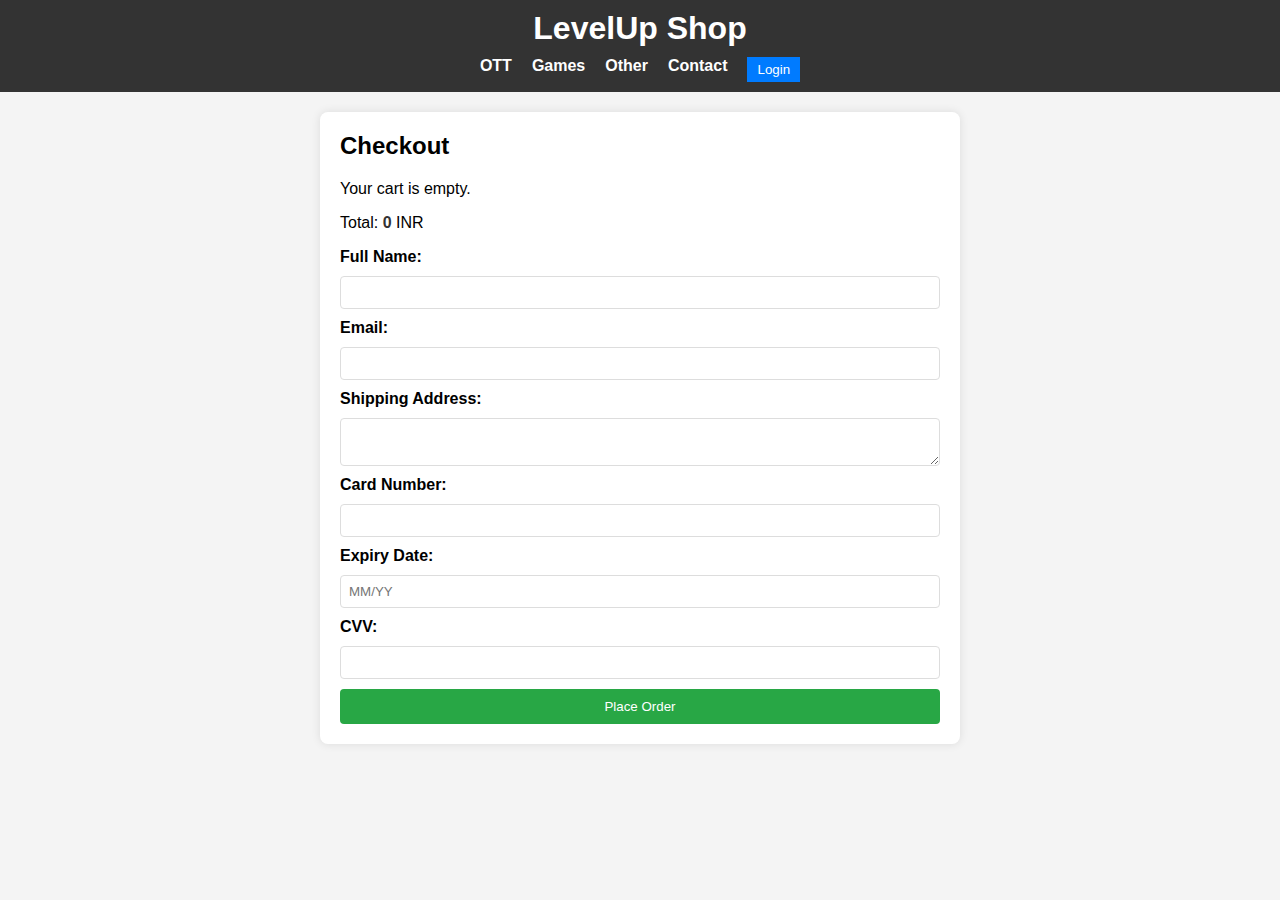
<file: checkout.html>
<!DOCTYPE html>
<html lang="en">
<head>
    <meta charset="UTF-8">
    <meta name="viewport" content="width=device-width, initial-scale=1.0">
    <title>Checkout - LevelUp Shop</title>
    <link rel="stylesheet" href="styles2.css">
</head>
<body>
    <header>
        <h1>LevelUp Shop</h1>
        <nav>
            <a href="index.html">OTT</a>
            <a href="faqs.html">Games</a>
            <a href="#">Other</a>
            <a href="#">Contact</a>
            <button class="login-btn" onclick="login()">Login</button>
        </nav>
    </header>

    <main>
        <section class="checkout">
            <h2>Checkout</h2>
            <div id="checkout-items"></div>
            <p>Total: <span id="checkout-total">0</span> INR</p>

            <form id="checkout-form">
                <label for="name">Full Name:</label>
                <input type="text" id="name" name="name" required>

                <label for="email">Email:</label>
                <input type="email" id="email" name="email" required>

                <label for="address">Shipping Address:</label>
                <textarea id="address" name="address" required></textarea>

                <label for="card">Card Number:</label>
                <input type="text" id="card" name="card" required>

                <label for="expiry">Expiry Date:</label>
                <input type="text" id="expiry" name="expiry" placeholder="MM/YY" required>

                <label for="cvv">CVV:</label>
                <input type="text" id="cvv" name="cvv" required>

                <button type="submit" class="buy-btn">Place Order</button>
            </form>
        </section>
    </main>

    <script>
        // Retrieve cart data from localStorage
        const cart = JSON.parse(localStorage.getItem("cart")) || [];
        const checkoutItems = document.getElementById("checkout-items");
        const checkoutTotal = document.getElementById("checkout-total");

        // Display cart items and total
        if (cart.length > 0) {
            let total = 0;
            cart.forEach(product => {
                const itemDiv = document.createElement("div");
                itemDiv.className = "checkout-item";
                itemDiv.textContent = `${product.item} - ${product.price} INR`;
                checkoutItems.appendChild(itemDiv);
                total += product.price;
            });
            checkoutTotal.textContent = total;
        } else {
            checkoutItems.textContent = "Your cart is empty.";
        }

        // Handle form submission
        document.getElementById("checkout-form").addEventListener("submit", function (e) {
            e.preventDefault();
            alert("Order placed successfully! Thank you for shopping with us.");
            localStorage.removeItem("cart");
            window.location.href = "index.html";
        });
    </script>
</body>
</html>
</file>
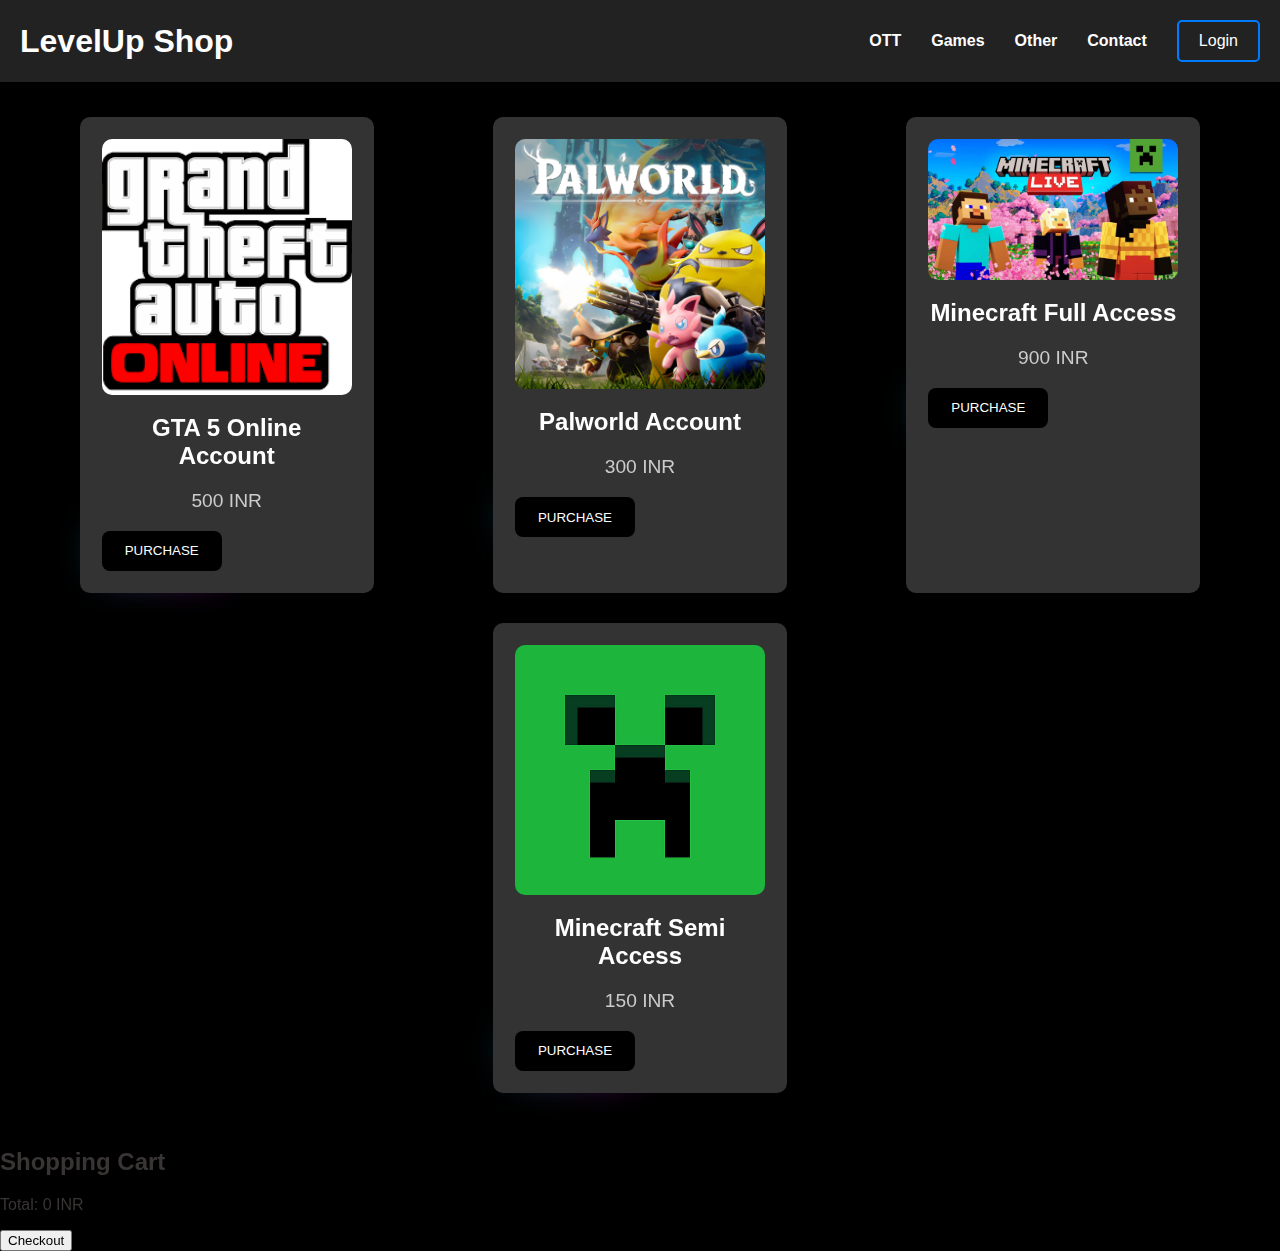
<file: faqs.html>
<!DOCTYPE html>
<html lang="en">
<head>
    <meta charset="UTF-8">
    <meta name="viewport" content="width=device-width, initial-scale=1.0">
    <title>PROSTCHANGER</title>
    <link rel="stylesheet" href="styles.css">
</head>
<body>
    <header>
        <h1>LevelUp Shop</h1>
        <nav>
            <a href="index.html">OTT</a>
            <a href="faqs.html">Games</a>
            <a href="#">Other</a>
            <a href="#">Contact</a>
            <button class="login-btn" onclick="login()">Login</button>
        </nav>
    </header>

    <main>
        <section class="product">
            <img src="assets/images.png" alt="GTA 5 Online Account">
            <h2>GTA 5 Online Account</h2>
            <p>500 INR</p>
            <button onclick="addToCart('GTA 5 Online Account', 500)">PURCHASE</button>
        </section>

        <section class="product">
            <img src="assets/palworld-1705691572614.jpg" alt="Palworld Account">
            <h2>Palworld Account</h2>
            <p>300 INR</p>
            <button onclick="addToCart('Palworld Account', 300)">PURCHASE</button>
        </section>

        <section class="product">
            <img src="assets/11.jpg" alt="Minecraft Full Access">
            <h2>Minecraft Full Access</h2>
            <p>900 INR</p>
            <button onclick="addToCart('Minecraft Full Access', 900)">PURCHASE</button>
        </section>

        <section class="product">
            <img src="assets/lol.jpg" alt="Minecraft Semi Access">
            <h2>Minecraft Semi Access</h2>
            <p>150 INR</p>
            <button onclick="addToCart('Minecraft Semi Access', 150)">PURCHASE</button>
        </section>
    </main>

    <aside class="cart">
        <h2>Shopping Cart</h2>
        <ul id="cart-items"></ul>
        <p>Total: <span id="cart-total">0</span> INR</p>
        <button onclick="proceedToCheckout()">Checkout</button>
    </aside>

    <script>
        let cart = [];

        function addToCart(item, price) {
            cart.push({ item, price });
            updateCart();
        }

        function updateCart() {
            const cartList = document.getElementById('cart-items');
            const cartTotal = document.getElementById('cart-total');
            cartList.innerHTML = '';
            let total = 0;
            cart.forEach(product => {
                const li = document.createElement('li');
                li.textContent = `${product.item} - ${product.price} INR`;
                cartList.appendChild(li);
                total += product.price;
            });
            cartTotal.textContent = total;
        }

        function proceedToCheckout() {
            if (cart.length === 0) {
                alert("Your cart is empty!");
                return;
            }
            localStorage.setItem("cart", JSON.stringify(cart));
            window.location.href = "checkout.html";
        }
    </script>
</body>
</html>
</file>
<file: styles2.css>
/* General Styles */
body {
    font-family: Arial, sans-serif;
    margin: 0;
    padding: 0;
    background-color: #f4f4f4;
}

header {
    background-color: #333;
    color: #fff;
    padding: 10px 20px;
    text-align: center;
}

header h1 {
    margin: 0;
}

nav {
    display: flex;
    justify-content: center;
    gap: 20px;
    margin-top: 10px;
}

nav a {
    color: #fff;
    text-decoration: none;
    font-weight: bold;
}

nav a:hover {
    text-decoration: underline;
}

.login-btn {
    background-color: #007bff;
    color: #fff;
    border: none;
    padding: 5px 10px;
    cursor: pointer;
}

.login-btn:hover {
    background-color: #0056b3;
}

/* Checkout Page Styles */
.checkout {
    max-width: 600px;
    margin: 20px auto;
    padding: 20px;
    background-color: #fff;
    border-radius: 8px;
    box-shadow: 0 0 10px rgba(0, 0, 0, 0.1);
}

.checkout h2 {
    margin-top: 0;
}

.checkout-item {
    padding: 10px;
    border-bottom: 1px solid #ddd;
}

#checkout-total {
    font-weight: bold;
    color: #333;
}

form {
    display: flex;
    flex-direction: column;
    gap: 10px;
}

form label {
    font-weight: bold;
}

form input, form textarea {
    padding: 8px;
    border: 1px solid #ddd;
    border-radius: 4px;
}

form button {
    background-color: #28a745;
    color: #fff;
    border: none;
    padding: 10px;
    cursor: pointer;
    border-radius: 4px;
}

form button:hover {
    background-color: #218838;
}
</file>
<file: styles.css>
body {
    font-family: Arial, sans-serif;
    margin: 0;
    padding: 0;
    background-color: #000; /* Black background */
    color: #393535; /* White text */
}

header {
    background-color: #222; /* Darker header */
    color: white;
    padding: 20px;
    text-align: center;
    display: flex;
    justify-content: space-between;
    align-items: center;
}

header h1 {
    margin: 0;
    font-size: 2em;
}

nav {
    display: flex;
    align-items: center;

}

nav a {
    color: white;
    margin: 0 15px;
    text-decoration: none;
    font-weight: bold;
}

.login-btn {
    background-color: transparent;
    color: white;
    border: 2px solid #007bff;
    padding: 10px 20px;
    border-radius: 5px;
    cursor: pointer;
    font-size: 1em;
    margin-left: 15px;
    transition: background-color 0.3s, color 0.3s;
}

.login-btn:hover {
    background-color: #007bff; /* Blue background on hover */
    color: white;
}

main {
    padding: 20px;
    display: flex;
    flex-wrap: wrap;
    justify-content: space-around;
}
/* From Uiverse.io by gharsh11032000 */ 
.product button {
  position: relative;
  width: 120px;
  height: 40px;
  background-color: #000;
  display: flex;
  align-items: center;
  color: white;
  flex-direction: column;
  justify-content: center;
  border: none;
  padding: 12px;
  gap: 12px;
  border-radius: 8px;
  cursor: pointer;
}

.product button::before {
  content: '';
  position: absolute;
  inset: 0;
  left: -4px;
  top: -1px;
  margin: auto;
  width: 128px;
  height: 48px;
  border-radius: 10px;
  background: linear-gradient(-45deg, #e81cff 0%, #40c9ff 100% );
  z-index: -10;
  pointer-events: none;
  transition: all 0.6s cubic-bezier(0.175, 0.885, 0.32, 1.275);
}

.product button::after {
  content: "";
  z-index: -1;
  position: absolute;
  inset: 0;
  background: linear-gradient(-45deg, #fc00ff 0%, #00dbde 100% );
  transform: translate3d(0, 0, 0) scale(0.95);
  filter: blur(20px);
}

.product button:hover::after {
  filter: blur(30px);
}

.product button:hover::before {
  transform: rotate(-180deg);
}

.product button:active::before {
  scale: 0.7;
}

.product {
    background-color: #333; /* Dark card background */
    margin: 15px;
    padding: 20px;
    border-radius: 10px;
    box-shadow: 0 4px 8px rgba(0, 0, 0, 0.2);
    width: 250px;
    text-align: center;
    border: 2px solid transparent;
    transition: border-color 0.3s, box-shadow 0.3s;
   

}

.product:hover {
    box-shadow: 0 0 15px 5px; 
    
    
}

.product:nth-child(1):hover {
    border-color: #00f; /* Blue glow */
    box-shadow: 0 0 15px 5px #00f;
}

.product:nth-child(2):hover {
    border-color: #f00; /* Red glow */
    box-shadow: 0 0 15px 5px #f00;
}

.product:nth-child(3):hover {
    border-color: #0f0; /* Green glow */
    box-shadow: 0 0 15px 5px #0f0;
}

.product:nth-child(4):hover {
    border-color: #800080; /* Purple glow */
    box-shadow: 0 0 15px 5px #800080;
}

.product:nth-child(5):hover {
    border-color: #ff0; /* Yellow glow */
    box-shadow: 0 0 15px 5px #ff0;
}

.product img {
    width: 100%;
    height: auto;
    border-radius: 10px;
    margin-bottom: 15px;
}

.product h2 {
    margin-top: 0;
    font-size: 1.5em;
    color: #fff;
}

.product p {
    font-size: 1.2em;
    color: #ccc;
}
</file>
